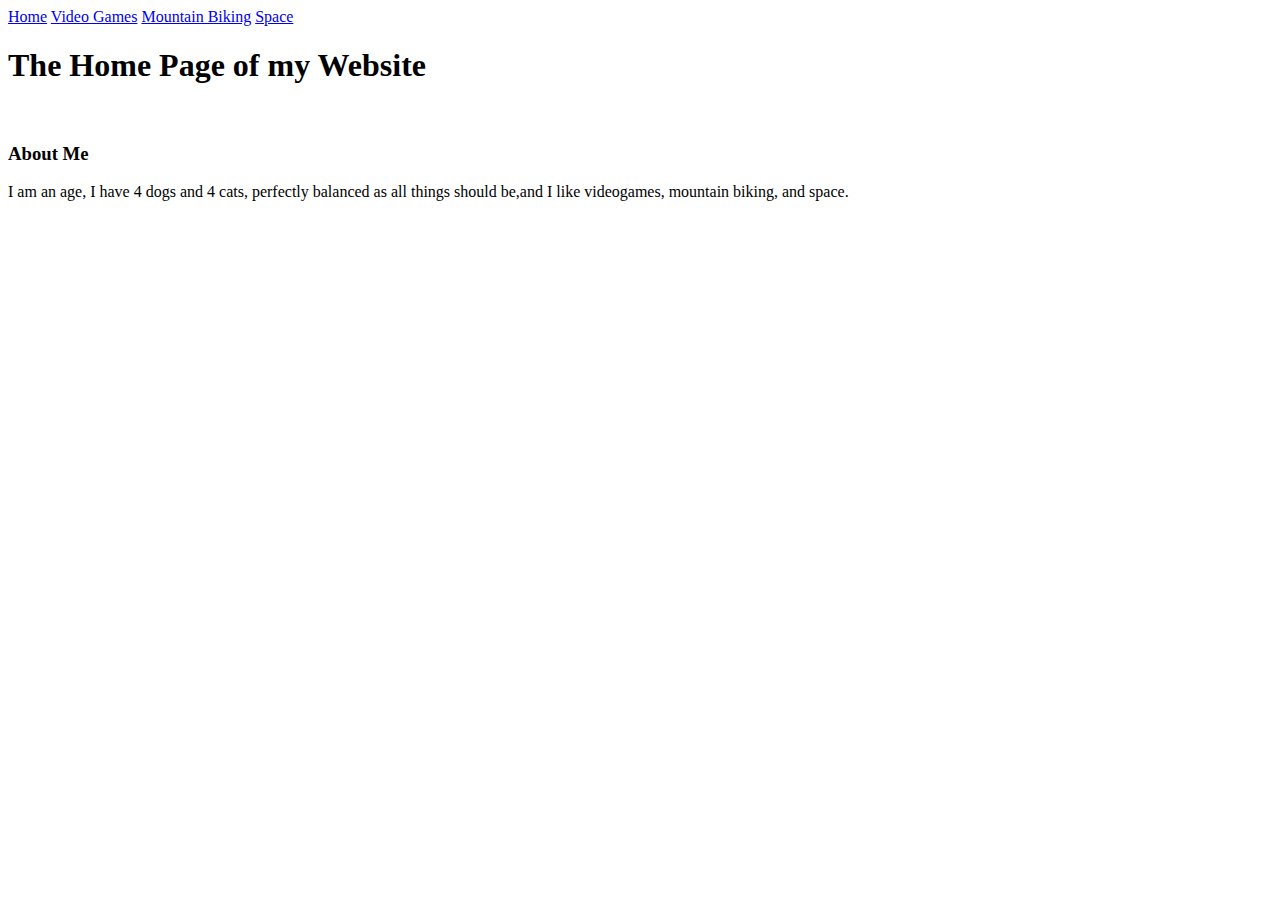
<file: index.html>
<!DOCTYPE html><html data-brackets-id="1"><head data-brackets-id="2" data-bramble-start-line="2" data-bramble-start-ch="2" data-bramble-end-line="8" data-bramble-end-ch="9"><base href="https://downloads.computinginthecore.org/bramble_0.1.30/index.html?disableExtensions=bramble-move-file">
<script>
// This is a transport injected into the browser via a script that handles the low
// level communication between the live development protocol handlers on both sides.
// This transport provides a postMessage mechanism. It's injected separately from the
// protocol handler so that the transport can be changed separately.

(function (global) {
    "use strict";
    // In case of detached preview window.opener will refer to editor window
    var parent = window.opener || window.parent;
    var postMessageTransport = {
        /**
         * @private
         * An object that contains callbacks to handle various transport events. See `setCallbacks()`.
         * @type {?{connect: ?function, message: ?function(string), close: ?function}}
         */
        _callbacks: null,

        /**
         * Sets the callbacks that should be called when various transport events occur.
         */
        setCallbacks: function (callbacks) {
            this._callbacks = callbacks;
        },

        connect: function (url) {
            var self = this;

            parent.postMessage(JSON.stringify({
                type: "connect",
                url: global.location.href
            }), "*");

            if (self._callbacks && self._callbacks.connect) {
                self._callbacks.connect();
            }
        },

        /**
         * Sends a message over the transport.
         * @param {string} msgStr The message to send.
         * @param {string} data The data object to be shown in console
         */
        send: function (msgStr, data) {
            parent.postMessage(JSON.stringify({
                type: "message",
                message: msgStr,
                data: data
            }), "*");
        },

        /**
         * Establish postMessage connection.
         */
        enable: function () {
            this.connect();
            var self = this;

            // Listen for message.
            window.addEventListener("message", function (event) {
                if (self._callbacks && self._callbacks.message) {
                    self._callbacks.message(event.data);
                }
            });
        }
    };

    global._Brackets_LiveDev_Transport = postMessageTransport;
}(this));
</script>
<script>
/*jslint vars: true, plusplus: true, devel: true, nomen: true, indent: 4, forin: true, maxerr: 50, regexp: true */
/* global DOMParser */
(function(global) {
    "use strict";

    // This script requires access to the transport to send
    // file requests to the editor as commands
    var transport = global._Brackets_LiveDev_Transport;

    var XMLHttpRequest = global.XMLHttpRequest;
    if(!XMLHttpRequest) {
        console.error("[Brackets LiveDev] XMLHttpRequest not supported in preview");
        return;
    }

    function sendMessage(path) {
        if(!transport) {
            console.error("[Brackets LiveDev] No transport set");
            return;
        }

        transport.send("XMLHttpRequest", path);
    }

    function nativeXHRFn(xhr, condition, fn, args) {
        if(condition) {
            return fn.apply(xhr, args) || true;
        }

        return null;
    }

    function XMLHttpRequestLiveDev() {
        var xhr = new XMLHttpRequest();
        // Internally store properties normally attached to XHR
        var _requestUrl;
        var _abortCalled = false;
        var _readyState = 0;
        var _status = 0;
        var _statusText = "";
        var _response = "";
        var _responseText = "";
        var _responseType;
        var _onreadystatechange;
        var _onerror;
        var _onload;
        var self = this;

        var $open = xhr.open;
        // The async parameter for XHRs to the local file system
        // is ignored as we cannot support synchronous requests
        // and async is implicit
        self.open = function(method, url, async, user, password) {
            if(!(/\:?\/\//.test(url) || /\s*data\:/.test(url))) {
                _requestUrl = url;
                _abortCalled = false;
            } else {
                $open.apply(xhr, arguments);
            }
        };

        var $send = xhr.send;
        self.send = function() {
            if(!_requestUrl) {
                $send.apply(xhr, arguments);
                return;
            }

            function handleError(data) {
                _status = data.status || 500;
                _statusText = data.error || "Internal Server Error";
                _readyState = 4;
                data.error = data.error || data;

                if(typeof _onreadystatechange === "function" && !_abortCalled) {
                    _onreadystatechange.call(self);
                }

                if(typeof _onerror === "function" && !_abortCalled) {
                    return _onerror.call(self, {error: data.error});
                }
            }

            function setResponse(data) {
                if(data.error && !_abortCalled) {
                    return handleError(data);
                }

                _readyState = 4;
                _status = 200;
                _statusText = "OK";

                if(!_responseType || _responseType === "") {
                    _responseType = "text";
                }

                switch(_responseType) {
                case "text":
                    _response = data.content;
                    _responseText = _response;
                    break;
                case "document":
                    _response = new DOMParser(data.content, data.mimeType);
                    _responseText = data.content;
                    break;
                case "json":
                    try {
                        _response = JSON.parse(data.content);
                        _responseText = data.content;
                    } catch(e) {
                        handleError(e);
                        return;
                    }
                    break;
                default:
                    // TODO: We should support arraybuffers and blobs
                    handleError("Response type of " + _responseType + " is not supported. Response type must be `text`, `document` or `json`.");
                    return;
                }

                if(typeof _onreadystatechange === "function" && !_abortCalled) {
                    _onreadystatechange.call(self);
                }
                if(typeof _onload === "function" && !_abortCalled) {
                    // TODO: deal with addEventListener
                    _onload.call(self);
                }
            }

            window.addEventListener("message", function(event) {
                var data = event.data;

                try {
                    data = JSON.parse(data);
                } catch(e) {
                    return;
                }

                if(data.method === "XMLHttpRequest") {
                    setResponse(data);
                }
            });

            sendMessage(_requestUrl);

            _readyState = 1;
        };

        self.abort = function() {
            if(!nativeXHRFn(xhr, !_requestUrl, xhr.abort, arguments)) {
                _abortCalled = true;
            }
        };

        self.setRequestHeader = function() {
            nativeXHRFn(xhr, !_requestUrl, xhr.setRequestHeader, arguments);
        };

        self.getAllResponseHeaders = function() {
            return nativeXHRFn(xhr, !_requestUrl, xhr.getAllResponseHeaders, arguments);
        };

        self.getResponseHeader = function() {
            return nativeXHRFn(xhr, !_requestUrl, xhr.getResponseHeader, arguments);
        };

        self.overrideMimeType = function() {
            nativeXHRFn(xhr, !_requestUrl, xhr.overrideMimeType, arguments);
        };

        // Hack: allow addEventListener by just adding an onload/onerror functions
        self.addEventListener = function(event, fn) {
            if(event === "load") {
                _onload = fn;
            } else if(event === "error") {
                _onerror = fn;
            }
        };

        // Expose the properties on the XHR object depending on whether
        // it is using native XHR or our postmessage XHR
        Object.defineProperties(self, {
            "onreadystatechange": {
                get: function() { return _requestUrl ? _onreadystatechange : xhr.onreadystatechange; },
                set: function(fn) {
                    _onreadystatechange = xhr.onreadystatechange = fn;
                }
            },
            "onload": {
                get: function() { return _requestUrl ? _onload : xhr.onload; },
                set: function(fn) { _onload = xhr.onload = fn; }
            },
            "onerror": {
                get: function() { return _requestUrl ? _onerror : xhr.onerror; },
                set: function(fn) { _onerror = xhr.onerror = fn; }
            },
            "readyState": {
                get: function() { return _requestUrl ? _readyState : xhr.readyState; }
            },
            "response": {
                get: function() { return _requestUrl ? _response : xhr.response; }
            },
            "responseText": {
                get: function() { return _requestUrl ? _responseText : xhr.responseText; }
            },
            "responseType": {
                get: function() { return _requestUrl ? _responseType : xhr.responseType; },
                set: function(value) {
                    _responseType = xhr.responseType = value;
                }
            },
            "responseXML": {
                get: function() { return _requestUrl ? null : xhr.responseXML; }
            },
            "status": {
                get: function() { return _requestUrl ? _status : xhr.status; }
            },
            "statusText": {
                get: function() { return _requestUrl ? _statusText : xhr.statusText; }
            },
            "timeout": {
                get: function() { return _requestUrl ? null : xhr.timeout; },
                set: function(value) {
                    if(!_requestUrl) { xhr.timeout = value; }
                }
            },
            "ontimeout": {
                get: function() { return _requestUrl ? null : xhr.ontimeout; },
                set: function(fn) {
                    if(!_requestUrl) { xhr.ontimeout = fn; }
                }
            },
            "upload": {
                get: function() { return _requestUrl ? null : xhr.upload; }
            },
            "withCredentials": {
                get: function() { return _requestUrl ? null : xhr.withCredentials; },
                set: function(value) {
                    if(!_requestUrl) { xhr.withCredentials = value; }
                }
            }
        });
    }

    global.XMLHttpRequest = XMLHttpRequestLiveDev;

}(this));
</script>
<script>window.___brambleFilename = '&#x2F;codedotorg&#x2F;weblab&#x2F;yTKGv-VOOHzLUANv0JeRmpZHG6LnUNfBhZpay9O8m1g&#x2F;index.html';</script>
<script>
/*jslint vars: true, plusplus: true, devel: true, nomen: true, indent: 4, forin: true, maxerr: 50, regexp: true, bitwise: true */
/* global addEventListener, removeEventListener, sessionStorage */
(function(transport) {
    "use strict";

    var SCROLL_KEY = "___bramble-preview-scrollTop::" + window.___brambleFilename;

    var listening = false;

    function sendHighlightInfo(e) {
        var x = e.pageX - window.pageXOffset;
        var y = e.pageY - window.pageYOffset;
        var elem = document.elementFromPoint(x, y);
        if(!elem) {
            return;
        }

        var ds = elem.dataset;
        if(!(ds.brambleStartLine && ds.brambleStartCh && ds.brambleEndLine && ds.brambleEndCh)) {
            return;
        }

        // If the element has a brackets-id, and this was a click,
        // use that info to highlight it. Don't bother for mousemove.
        var bracketsId = ds.bracketsId;
        if(bracketsId) {
            bracketsId = "," + bracketsId;
        }

        transport.send("bramble-highlight-lines:" + ds.brambleStartLine + "," +
            ds.brambleStartCh + "," + ds.brambleEndLine + "," + ds.brambleEndCh + bracketsId);
    }

    function shouldIgnoreElemEvent(e) {
        // Ignore mouseout for any inner elements (just for entire window)
        var from = e.relatedTarget || e.toElement;
        if(!from || from.nodeName === "HTML") {
            // Further filter things by only responding to events close to the left/top
            if(e.clientX <= 32 || e.clientY <= 32) {
                return false;
            }
        }

        return true;
    }

    function startListener() {
        if(listening) {
            return;
        }

        addEventListener("mousemove", sendHighlightInfo, false);
        listening = true;
    }

    function stopListener() {
        if(!listening) {
            return;
        }

        removeEventListener("mousemove", sendHighlightInfo, false);
        listening = false;
    }

    addEventListener("load", function() {
        // Restore last scroll position for this session (if any)
        document.body.scrollTop = sessionStorage.getItem(SCROLL_KEY)|0;

        // Do not listen for mouse events relevant for the inspector
        // if there is no livedoc
        if(!transport) {
            return;
        }

        startListener();

        // If the user clicks on an element, stop inspecting with mousemove (pin editor)
        addEventListener("click", function(e) {
            transport.send("bramble-inspector-disable");
            stopListener();
            sendHighlightInfo(e);
        });

        addEventListener("mouseout", function(e) {
            if(!shouldIgnoreElemEvent(e)) {
                // Start listening for user inspecting elements (again)
                startListener();
                return false;
            }
        });

        // Remember last scroll position for this document
        addEventListener("scroll", function() {
            sessionStorage.setItem(SCROLL_KEY, document.body.scrollTop);
        }, false);

    }, false);

}(window._Brackets_LiveDev_Transport));
</script>
<script>
/*jslint vars: true, plusplus: true, devel: true, nomen: true, indent: 4, forin: true, maxerr: 50, regexp: true, bitwise: true */
/* global addEventListener, window */
(function() {
    "use strict";

    var baseUrl;

    function handleClick(e) {
        var anchor = e.currentTarget;
        var url = anchor.getAttribute("href");
        // Strip base URL if necessary
        url = url.replace(baseUrl, "");
        var element;

        // Deal with <a href=""> and ignore
        if(!(url && url.length)) {
            return false;
        }

        // For local paths vs. absolute URLs, try to open the right file.
        // Special case (i.e., pass through) some common, non-http(s) protocol
        // schemes so they work as expected.
        if(/^(javascript|mailto|data|blob):/.test(url)) {
            return true;
        }

        var pathNav = !(/\:?\/\//.test(url));

        // Deal with <a href="#"> links (ignore them)
        var ignoreAnchor = /^\s*#\s*$/.test(url);

        // `fragmentId` handles the special case of fragment ids in the
        // same html page in preview mode (not tutorial mode)
        var fragmentId = /^\s*#.+/.test(url);

        if(!ignoreAnchor && fragmentId) {
            element = document.querySelector(url) || document.getElementsByName(url.slice(1));
            if(element) {
                element = element[0] || element;
                element.scrollIntoView(true);
            }
        } else if(pathNav && window._Brackets_LiveDev_Transport) {
            window._Brackets_LiveDev_Transport.send("bramble-navigate:" + url);
        } else {
            window.open(url, "_blank");
        }

        e.preventDefault();
    }

    addEventListener("DOMContentLoaded", function init() {
        // Record base href so we can strip it from absolute URLs to filesystem paths (service worker).
        var baseElem = document.querySelector("base");
        baseUrl = baseElem ? baseElem.getAttribute("href") : "";

        // Intercept clicks to <a> in the document.
        var links = document.links;
        var len = links.length;
        var link;

        for(var i=0; i<len; i++) {
            link = links[i];
            // Use an existing onclick handler if it exists, or provide our own.
            link.onclick = (function(userLinkHandler) {
                return function(event) {
                    if(userLinkHandler) {
                        userLinkHandler.call(event.currentTarget, event);
                    }

                    if(!event.defaultPrevented && event.bubbles) {
                        handleClick.call(event.currentTarget, event);
                    }
                };
            }(link.onclick));
        }
    }, false);
}());
</script>
<script>
(function(transport, console) {
    "use strict";

    function transportSend(type, args) {
        var data = {args: args, type: type};
        transport.send("bramble-console", data);
    }

    // console namespace
    var consoleNS = console;

    // Implement standard console.* functions
    ["log",
     "warn",
     "info",
     "debug",
     "info",
     "error",
     "clear",
     "time",
     "timeEnd"].forEach(function(type) {
        // cache the old binding
        var oldFn = console[type];

        // rebind for our convenience
        console[type] = function() {
            var args = Array.prototype.slice.call(arguments);
            var data = [];

            // Flatten data to send, deal with Error objects
            args.forEach(function(arg) {
                if(arg instanceof Error) {
                    data.push(arg.message);
                    data.push(arg.stack);
                } else {
                    data.push(arg);
                }
            });

            transportSend(type, data);

            // and also fall through to the original function
            oldFn.apply(consoleNS, arguments);
        };
    });

    // Implements global error handler for top-level errors
    window.addEventListener("error", function(messageOrEvents) {
        var message = messageOrEvents.message;
        var error = messageOrEvents.error || {};
        var stack = error.stack || "Error Interpretting Stack";

        transportSend("error", [ message, stack ]);
    }, false);

    // cache the old assert binding
    var oldAssert = console.assert;

    // rebind for our convenience
    console.assert = function() {
        var args = Array.prototype.slice.call(arguments);
        var expr = args.shift();

        if (!expr) {
            args[0] = "Assertion Failed: " + args[0];
            transportSend("error", args);
        }

        // and also fall through to the original function
        oldAssert.apply(consoleNS, arguments);
    };
}(window._Brackets_LiveDev_Transport, window.console));
</script>
<script>
/*
 * Copyright (c) 2014 - present Adobe Systems Incorporated. All rights reserved.
 *
 * Permission is hereby granted, free of charge, to any person obtaining a
 * copy of this software and associated documentation files (the "Software"),
 * to deal in the Software without restriction, including without limitation
 * the rights to use, copy, modify, merge, publish, distribute, sublicense,
 * and/or sell copies of the Software, and to permit persons to whom the
 * Software is furnished to do so, subject to the following conditions:
 *
 * The above copyright notice and this permission notice shall be included in
 * all copies or substantial portions of the Software.
 *
 * THE SOFTWARE IS PROVIDED "AS IS", WITHOUT WARRANTY OF ANY KIND, EXPRESS OR
 * IMPLIED, INCLUDING BUT NOT LIMITED TO THE WARRANTIES OF MERCHANTABILITY,
 * FITNESS FOR A PARTICULAR PURPOSE AND NONINFRINGEMENT. IN NO EVENT SHALL THE
 * AUTHORS OR COPYRIGHT HOLDERS BE LIABLE FOR ANY CLAIM, DAMAGES OR OTHER
 * LIABILITY, WHETHER IN AN ACTION OF CONTRACT, TORT OR OTHERWISE, ARISING
 * FROM, OUT OF OR IN CONNECTION WITH THE SOFTWARE OR THE USE OR OTHER
 * DEALINGS IN THE SOFTWARE.
 *
 */

/*jslint evil: true */

// This is the script that Brackets live development injects into HTML pages in order to
// establish and maintain the live development socket connection. Note that Brackets may
// also inject other scripts via "evaluate" once this has connected back to Brackets.

(function (global) {
    "use strict";

    // This protocol handler assumes that there is also an injected transport script that
    // has the following methods:
    //     setCallbacks(obj) - a method that takes an object with a "message" callback that
    //         will be called with the message string whenever a message is received by the transport.
    //     send(msgStr) - sends the given message string over the transport.
    var transport = global._Brackets_LiveDev_Transport;

    /**
     * Manage messaging between Editor and Browser at the protocol layer.
     * Handle messages that arrives through the current transport and dispatch them
     * to subscribers. Subscribers are handlers that implements remote commands/functions.
     * Property 'method' of messages body is used as the 'key' to identify message types.
     * Provide a 'send' operation that allows remote commands sending messages to the Editor.
     */
    var MessageBroker = {

        /**
         * Collection of handlers (subscribers) per each method.
         * To be pushed by 'on' and consumed by 'trigger' stored this way:
         *      handlers[method] = [handler1, handler2, ...]
         */
        handlers: {},

         /**
          * Dispatch messages to handlers according to msg.method value.
          * @param {Object} msg Message to be dispatched.
          */
        trigger: function (msg) {
            var msgHandlers;
            if (!msg.method) {
                // no message type, ignoring it
                // TODO: should we trigger a generic event?
                return;
            }
            // get handlers for msg.method
            msgHandlers = this.handlers[msg.method];

            if (msgHandlers && msgHandlers.length > 0) {
                // invoke handlers with the received message
                msgHandlers.forEach(function (handler) {
                    try {
                        // TODO: check which context should be used to call handlers here.
                        handler(msg);
                        return;
                    } catch (e) {
                        return;
                    }
                });
            } else {
                // no subscribers, ignore it.
                // TODO: any other default handling? (eg. specific respond, trigger as a generic event, etc.);
                return;
            }
        },

        /**
         * Send a response of a particular message to the Editor.
         * Original message must provide an 'id' property
         * @param {Object} orig Original message.
         * @param {Object} response Message to be sent as the response.
         */
        respond: function (orig, response) {
            if (!orig.id) { 
                return;
            }
            response.id = orig.id;
            this.send(response);
        },

        /**
         * Subscribe handlers to specific messages.
         * @param {string} method Message type.
         * @param {function} handler.
         * TODO: add handler name or any identification mechanism to then implement 'off'?
         */
        on: function (method, handler) {
            if (!method || !handler) {
                return;
            }
            if (!this.handlers[method]) {
                //initialize array
                this.handlers[method] = [];
            }
            // add handler to the stack
            this.handlers[method].push(handler);
        },

        /**
         * Send a message to the Editor.
         * @param {string} msgStr Message to be sent.
         */
        send: function (msgStr) {
            transport.send(JSON.stringify(msgStr));
        }
    };

    /**
     * Runtime Domain. Implements remote commands for "Runtime.*"
     */
    var Runtime = {
        /**
         * Evaluate an expresion and return its result.
         */
        evaluate: function (msg) {
            var result = eval(msg.params.expression);
            MessageBroker.respond(msg, {
                result: JSON.stringify(result) // TODO: in original protocol this is an object handle
            });
        }
    };

    // subscribe handler to method Runtime.evaluate
    MessageBroker.on("Runtime.evaluate", Runtime.evaluate);

    /**
     * CSS Domain.
     */
    var CSS = {

        setStylesheetText : function (msg) {

            if (!msg || !msg.params || !msg.params.text || !msg.params.url) {
                return;
            }

            var i,
                node;

            var head = window.document.getElementsByTagName('head')[0];
            // create an style element to replace the one loaded with <link>
            var s = window.document.createElement('style');
            s.type = 'text/css';
            s.appendChild(window.document.createTextNode(msg.params.text));

            for (i = 0; i < window.document.styleSheets.length; i++) {
                node = window.document.styleSheets[i];
                if (node.ownerNode.id === msg.params.url) {
                    head.insertBefore(s, node.ownerNode); // insert the style element here
                    // now can remove the style element previously created (if any)
                    node.ownerNode.parentNode.removeChild(node.ownerNode);
                } else if (node.href === msg.params.url  && !node.disabled) {
                    // if the link element to change
                    head.insertBefore(s, node.ownerNode); // insert the style element here
                    node.disabled = true;
                    i++; // since we have just inserted a stylesheet
                }
            }
            s.id = msg.params.url;
        },

        /**
        * retrieves the content of the stylesheet
        * TODO: it now depends on reloadCSS implementation
        */
        getStylesheetText: function (msg) {
            var i,
                sheet,
                text = "";
            for (i = 0; i < window.document.styleSheets.length; i++) {
                sheet = window.document.styleSheets[i];
                // if it was already 'reloaded'
                if (sheet.ownerNode.id ===  msg.params.url) {
                    text = sheet.ownerNode.textContent;
                } else if (sheet.href === msg.params.url && !sheet.disabled) {
                    var j,
                        rules;

                    // Deal with Firefox's SecurityError when accessing sheets
                    // from other domains, and Chrome returning `undefined`.
                    try {
                        rules = window.document.styleSheets[i].cssRules;
                    } catch (e) {
                        if (e.name !== "SecurityError") {
                            throw e;
                        }
                    }
                    if (!rules) {
                        return;
                    }

                    for (j = 0; j < rules.length; j++) {
                        text += rules[j].cssText + '\n';
                    }
                }
            }

            MessageBroker.respond(msg, {
                text: text
            });
        }
    };

    MessageBroker.on("CSS.setStylesheetText", CSS.setStylesheetText);
    MessageBroker.on("CSS.getStylesheetText", CSS.getStylesheetText);

    /**
     * Page Domain.
     */
    var Page = {
        /**
         * Reload the current page optionally ignoring cache.
         * @param {Object} msg
         */
        reload: function (msg) {
            // just reload the page
            window.location.reload(msg.params.ignoreCache);
        },

        /**
         * Navigate to a different page.
         * @param {Object} msg
         */
        navigate: function (msg) {
            if (msg.params.url) {
                // navigate to a new page.
                var url = msg.params.url;

                var fragmentId = /^\s*#/.test(url);
                if (fragmentId) {
                    // Fragment only:
                    var element = document.querySelector(url) || document.getElementsByName(url.slice(1));
                    if (element) {
                        element = element[0] || element;
                        element.scrollIntoView(true);
                    }
                } else {
                    window.location.replace(url);
                }
            }
        }
    };

    // subscribe handler to method Page.reload
    MessageBroker.on("Page.reload", Page.reload);
    MessageBroker.on("Page.navigate", Page.navigate);
    MessageBroker.on("ConnectionClose", Page.close);



    // By the time this executes, there must already be an active transport.
    if (!transport) {
        console.error("[Brackets LiveDev] No transport set");
        return;
    }

    var ProtocolManager = {

        _documentObserver: {},

        _protocolHandler: {},

        enable: function () {
            transport.setCallbacks(this._protocolHandler);
            transport.enable();
        },

        onConnect: function () {
            this._documentObserver.start(window.document, transport);
        },

        onClose: function () {
            var body = window.document.getElementsByTagName("body")[0],
                overlay = window.document.createElement("div"),
                background = window.document.createElement("div"),
                status = window.document.createElement("div");

            overlay.style.width = "100%";
            overlay.style.height = "100%";
            overlay.style.zIndex = 2227;
            overlay.style.position = "absolute";
            overlay.style.top = 0;
            overlay.style.left = 0;

            background.style.backgroundColor = "#fff";
            background.style.opacity = 0.5;
            background.style.width = "100%";
            background.style.height = "100%";
            background.style.position = "absolute";
            background.style.top = 0;
            background.style.left = 0;

            status.textContent = "Live Development Session has Ended";
            status.style.width = "100%";
            status.style.color = "#fff";
            status.style.backgroundColor = "#666";
            status.style.position = "absolute";
            status.style.top = 0;
            status.style.left = 0;
            status.style.padding = "0.2em";
            status.style.verticalAlign = "top";
            status.style.textAlign = "center";
            overlay.appendChild(background);
            overlay.appendChild(status);
            body.appendChild(overlay);

            // change the title as well
            window.document.title = "(Brackets Live Preview: closed) " + window.document.title;
        },

        setDocumentObserver: function (documentOberver) {
            if (!documentOberver) {
                return;
            }
            this._documentObserver = documentOberver;
        },

        setProtocolHandler: function (protocolHandler) {
            if (!protocolHandler) {
                return;
            }
            this._protocolHandler = protocolHandler;
        }
    };

    // exposing ProtocolManager
    global._Brackets_LiveDev_ProtocolManager = ProtocolManager;

    /**
     * The remote handler for the protocol.
     */
    var ProtocolHandler = {
        /**
         * Handles a message from the transport. Parses it as JSON and delegates
         * to MessageBroker who is in charge of routing them to handlers.
         * @param {string} msgStr The protocol message as stringified JSON.
         */
        message: function (msgStr) {
            var msg;
            try {
                msg = JSON.parse(msgStr);
            } catch (e) {
                // Ignore any message that isn't valid JSON (e.g., coming from an extension)
                return;
            }
            // delegates handling/routing to MessageBroker.
            MessageBroker.trigger(msg);
        },

        close: function (evt) {
            ProtocolManager.onClose();
        },

        connect: function (evt) {
            ProtocolManager.onConnect();
        }
    };

    ProtocolManager.setProtocolHandler(ProtocolHandler);

    window.addEventListener('load', function () {
        ProtocolManager.enable();
    });

}(this));
</script>
<script>
/*
 * Copyright (c) 2014 - present Adobe Systems Incorporated. All rights reserved.
 *
 * Permission is hereby granted, free of charge, to any person obtaining a
 * copy of this software and associated documentation files (the "Software"),
 * to deal in the Software without restriction, including without limitation
 * the rights to use, copy, modify, merge, publish, distribute, sublicense,
 * and/or sell copies of the Software, and to permit persons to whom the
 * Software is furnished to do so, subject to the following conditions:
 *
 * The above copyright notice and this permission notice shall be included in
 * all copies or substantial portions of the Software.
 *
 * THE SOFTWARE IS PROVIDED "AS IS", WITHOUT WARRANTY OF ANY KIND, EXPRESS OR
 * IMPLIED, INCLUDING BUT NOT LIMITED TO THE WARRANTIES OF MERCHANTABILITY,
 * FITNESS FOR A PARTICULAR PURPOSE AND NONINFRINGEMENT. IN NO EVENT SHALL THE
 * AUTHORS OR COPYRIGHT HOLDERS BE LIABLE FOR ANY CLAIM, DAMAGES OR OTHER
 * LIABILITY, WHETHER IN AN ACTION OF CONTRACT, TORT OR OTHERWISE, ARISING
 * FROM, OUT OF OR IN CONNECTION WITH THE SOFTWARE OR THE USE OR OTHER
 * DEALINGS IN THE SOFTWARE.
 *
 */

/*global setInterval, clearInterval */

(function (global) {
    "use strict";

    var ProtocolManager = global._Brackets_LiveDev_ProtocolManager;

    var _document = null;
    var _transport;


    /**
     * Retrieves related documents (external CSS and JS files)
     *
     * @return {{scripts: object, stylesheets: object}} Related scripts and stylesheets
     */
    function related() {

        var rel = {
            scripts: {},
            stylesheets: {}
        };
        var i;
        // iterate on document scripts (HTMLCollection doesn't provide forEach iterator).
        for (i = 0; i < _document.scripts.length; i++) {
            // add only external scripts
            if (_document.scripts[i].src) {
                rel.scripts[_document.scripts[i].src] = true;
            }
        }

        var s, j;
        //traverse @import rules
        var traverseRules = function _traverseRules(sheet, base) {
            var i,
                href,
                cssRules;

            // Deal with cases where we have not sheet, don't crash.
            if(!sheet) {
                return;
            }
            href = sheet.href;

            // Deal with Firefox's SecurityError when accessing sheets
            // from other domains. Chrome will safely return `undefined`.
            // IE gives an "Access Denied" error (-2147024891), which we also need to catch.
            try {
                cssRules = sheet.cssRules;
            } catch (e) {
                if (!(e.name === "SecurityError" || e.number === -2147024891)) {
                    throw e;
                }
            }

            if (href && cssRules) {
                if (rel.stylesheets[href] === undefined) {
                    rel.stylesheets[href] = [];
                }
                rel.stylesheets[href].push(base);

                for (i = 0; i < cssRules.length; i++) {
                    if (cssRules[i].href) {
                        traverseRules(cssRules[i].styleSheet, base);
                    }
                }
            }
        };
        //iterate on document.stylesheets (StyleSheetList doesn't provide forEach iterator).
        for (j = 0; j < window.document.styleSheets.length; j++) {
            s = window.document.styleSheets[j];
            traverseRules(s, s.href);
        }
        return rel;
    }

    /**
     * Common functions.
     */
    var Utils = {

        isExternalStylesheet: function (node) {
            return (node.nodeName.toUpperCase() === "LINK" && node.rel === "stylesheet" && node.href);
        },
        isExternalScript: function (node) {
            return (node.nodeName.toUpperCase() === "SCRIPT" && node.src);
        }
    };

    /**
     * CSS related commands and notifications
     */
    var CSS = {

            /**
            * Maintains a map of stylesheets loaded thorugh @import rules and their parents.
            * Populated by extractImports, consumed by notifyImportsAdded / notifyImportsRemoved.
            * @type {
            */
            stylesheets : {},

            /**
             * Check the stylesheet that was just added be really loaded
             * to be able to extract potential import-ed stylesheets.
             * It invokes notifyStylesheetAdded once the sheet is loaded.
             * @param  {string} href Absolute URL of the stylesheet.
             */
            checkForStylesheetLoaded : function (href) {
                var self = this;


                // Inspect CSSRules for @imports:
                // styleSheet obejct is required to scan CSSImportRules but
                // browsers differ on the implementation of MutationObserver interface.
                // Webkit triggers notifications before stylesheets are loaded,
                // Firefox does it after loading.
                // There are also differences on when 'load' event is triggered for
                // the 'link' nodes. Webkit triggers it before stylesheet is loaded.
                // Some references to check:
                //      http://www.phpied.com/when-is-a-stylesheet-really-loaded/
                //      http://stackoverflow.com/questions/17747616/webkit-dynamically-created-stylesheet-when-does-it-really-load
                //        http://stackoverflow.com/questions/11425209/are-dom-mutation-observers-slower-than-dom-mutation-events
                //
                // TODO: This is just a temporary 'cross-browser' solution, it needs optimization.
                var loadInterval = setInterval(function () {
                    var i;
                    for (i = 0; i < window.document.styleSheets.length; i++) {
                        if (window.document.styleSheets[i].href === href) {
                            //clear interval
                            clearInterval(loadInterval);
                            // notify stylesheets added
                            self.notifyStylesheetAdded(href);
                            break;
                        }
                    }
                }, 50);
            },

            onStylesheetRemoved : function (url) {
                // get style node created when setting new text for stylesheet.
                var s = window.document.getElementById(url);
                // remove
                if (s && s.parentNode && s.parentNode.removeChild) {
                    s.parentNode.removeChild(s);
                }
            },

            /**
             * Send a notification for the stylesheet added and
             * its import-ed styleshets based on document.stylesheets diff
             * from previous status. It also updates stylesheets status.
             */
            notifyStylesheetAdded : function () {
                var added = {},
                    current,
                    newStatus;

                current = this.stylesheets;
                newStatus = related().stylesheets;

                Object.keys(newStatus).forEach(function (v, i) {
                    if (!current[v]) {
                        added[v] = newStatus[v];
                    }
                });

                Object.keys(added).forEach(function (v, i) {
                    _transport.send(JSON.stringify({
                        method: "StylesheetAdded",
                        href: v,
                        roots: [added[v]]
                    }));
                });

                this.stylesheets = newStatus;
            },

            /**
             * Send a notification for the removed stylesheet and
             * its import-ed styleshets based on document.stylesheets diff
             * from previous status. It also updates stylesheets status.
             */
            notifyStylesheetRemoved : function () {

                var self = this;
                var removed = {},
                    newStatus,
                    current;

                current = self.stylesheets;
                newStatus = related().stylesheets;

                Object.keys(current).forEach(function (v, i) {
                    if (!newStatus[v]) {
                        removed[v] = current[v];
                        // remove node created by setStylesheetText if any
                        self.onStylesheetRemoved(current[v]);
                    }
                });

                Object.keys(removed).forEach(function (v, i) {
                    _transport.send(JSON.stringify({
                        method: "StylesheetRemoved",
                        href: v,
                        roots: [removed[v]]
                    }));
                });

                self.stylesheets = newStatus;
            }
        };


    /* process related docs added */
    function _onNodesAdded(nodes) {
        var i;
        for (i = 0; i < nodes.length; i++) {
            //check for Javascript files
            if (Utils.isExternalScript(nodes[i])) {
                _transport.send(JSON.stringify({
                    method: 'ScriptAdded',
                    src: nodes[i].src
                }));
            }
            //check for stylesheets
            if (Utils.isExternalStylesheet(nodes[i])) {
                CSS.checkForStylesheetLoaded(nodes[i].href);
            }
        }
    }
    /* process related docs removed */
    function _onNodesRemoved(nodes) {
        var i;
        //iterate on removed nodes
        for (i = 0; i < nodes.length; i++) {

            // check for external JS files
            if (Utils.isExternalScript(nodes[i])) {
                _transport.send(JSON.stringify({
                    method: 'ScriptRemoved',
                    src: nodes[i].src
                }));
            }
            //check for external StyleSheets
            if (Utils.isExternalStylesheet(nodes[i])) {
                CSS.notifyStylesheetRemoved(nodes[i].href);
            }
        }
    }

    function _enableListeners() {
        // enable MutationOberver if it's supported
        var MutationObserver = window.MutationObserver || window.WebKitMutationObserver || window.MozMutationObserver;
        if (MutationObserver) {
            var observer = new MutationObserver(function (mutations) {
                mutations.forEach(function (mutation) {
                    if (mutation.addedNodes.length > 0) {
                        _onNodesAdded(mutation.addedNodes);
                    }
                    if (mutation.removedNodes.length > 0) {
                        _onNodesRemoved(mutation.removedNodes);
                    }
                });
            });
            observer.observe(_document, {
                childList: true,
                subtree: true
            });
        } else {
            // use MutationEvents as fallback
            window.document.addEventListener('DOMNodeInserted', function niLstnr(e) {
                _onNodesAdded([e.target]);
            });
            window.document.addEventListener('DOMNodeRemoved', function nrLstnr(e) {
                _onNodesRemoved([e.target]);
            });
        }
    }


    /**
     * Start listening for events and send initial related documents message.
     *
     * @param {HTMLDocument} document
     * @param {object} transport Live development transport connection
     */
    function start(document, transport) {
        _transport = transport;
        _document = document;
        // start listening to node changes
        _enableListeners();

        var rel = related();

        // send the current status of related docs.
        _transport.send(JSON.stringify({
            method: "DocumentRelated",
            related: rel
        }));
        // initialize stylesheets with current status for further notifications.
        CSS.stylesheets = rel.stylesheets;
    }

    /**
     * Stop listening.
     * TODO currently a no-op.
     */
    function stop() {

    }

    var DocumentObserver = {
        start: start,
        stop: stop,
        related: related
    };

    ProtocolManager.setDocumentObserver(DocumentObserver);

}(this));
window._LD=(/*
 * Copyright (c) 2012 - present Adobe Systems Incorporated. All rights reserved.
 *
 * Permission is hereby granted, free of charge, to any person obtaining a
 * copy of this software and associated documentation files (the "Software"),
 * to deal in the Software without restriction, including without limitation
 * the rights to use, copy, modify, merge, publish, distribute, sublicense,
 * and/or sell copies of the Software, and to permit persons to whom the
 * Software is furnished to do so, subject to the following conditions:
 *
 * The above copyright notice and this permission notice shall be included in
 * all copies or substantial portions of the Software.
 *
 * THE SOFTWARE IS PROVIDED "AS IS", WITHOUT WARRANTY OF ANY KIND, EXPRESS OR
 * IMPLIED, INCLUDING BUT NOT LIMITED TO THE WARRANTIES OF MERCHANTABILITY,
 * FITNESS FOR A PARTICULAR PURPOSE AND NONINFRINGEMENT. IN NO EVENT SHALL THE
 * AUTHORS OR COPYRIGHT HOLDERS BE LIABLE FOR ANY CLAIM, DAMAGES OR OTHER
 * LIABILITY, WHETHER IN AN ACTION OF CONTRACT, TORT OR OTHERWISE, ARISING
 * FROM, OUT OF OR IN CONNECTION WITH THE SOFTWARE OR THE USE OR OTHER
 * DEALINGS IN THE SOFTWARE.
 *
 */

/*jslint forin: true */
/*global Node */
/*theseus instrument: false */

/**
 * RemoteFunctions define the functions to be executed in the browser. This
 * modules should define a single function that returns an object of all
 * exported functions.
 */
function RemoteFunctions(experimental) {
    "use strict";

    var lastKeepAliveTime = Date.now();

    /**
     * @type {DOMEditHandler}
     */
    var _editHandler;

    var HIGHLIGHT_CLASSNAME = "__brackets-ld-highlight",
        KEEP_ALIVE_TIMEOUT  = 3000;   // Keep alive timeout value, in milliseconds

    // determine whether an event should be processed for Live Development
    function _validEvent(event) {
        if (window.navigator.platform.substr(0, 3) === "Mac") {
            // Mac
            return event.metaKey;
        } else {
            // Windows
            return event.ctrlKey;
        }
    }

    // determine the color for a type
    function _typeColor(type, highlight) {
        switch (type) {
        case "html":
            return highlight ? "#eec" : "#ffe";
        case "css":
            return highlight ? "#cee" : "#eff";
        case "js":
            return highlight ? "#ccf" : "#eef";
        default:
            return highlight ? "#ddd" : "#eee";
        }
    }

    // compute the screen offset of an element
    function _screenOffset(element) {
        var elemBounds = element.getBoundingClientRect(),
            body = window.document.body,
            offsetTop,
            offsetLeft;

        if (window.getComputedStyle(body).position === "static") {
            offsetLeft = elemBounds.left + window.pageXOffset;
            offsetTop = elemBounds.top + window.pageYOffset;
        } else {
            var bodyBounds = body.getBoundingClientRect();
            offsetLeft = elemBounds.left - bodyBounds.left;
            offsetTop = elemBounds.top - bodyBounds.top;
        }
        return { left: offsetLeft, top: offsetTop };
    }

    // set an event on a element
    function _trigger(element, name, value, autoRemove) {
        var key = "data-ld-" + name;
        if (value !== undefined && value !== null) {
            element.setAttribute(key, value);
            if (autoRemove) {
                window.setTimeout(element.removeAttribute.bind(element, key));
            }
        } else {
            element.removeAttribute(key);
        }
    }

    // construct the info menu
    function Menu(element) {
        this.element = element;
        _trigger(this.element, "showgoto", 1, true);
        window.setTimeout(window.remoteShowGoto);
        this.remove = this.remove.bind(this);
    }

    Menu.prototype = {
        onClick: function (url, event) {
            event.preventDefault();
            _trigger(this.element, "goto", url, true);
            this.remove();
        },

        createBody: function () {
            if (this.body) {
                return;
            }

            // compute the position on screen
            var offset = _screenOffset(this.element),
                x = offset.left,
                y = offset.top + this.element.offsetHeight;

            // create the container
            this.body = window.document.createElement("div");
            this.body.style.setProperty("z-index", 2147483647);
            this.body.style.setProperty("position", "absolute");
            this.body.style.setProperty("left", x + "px");
            this.body.style.setProperty("top", y + "px");
            this.body.style.setProperty("font-size", "11pt");

            // draw the background
            this.body.style.setProperty("background", "#fff");
            this.body.style.setProperty("border", "1px solid #888");
            this.body.style.setProperty("-webkit-box-shadow", "2px 2px 6px 0px #ccc");
            this.body.style.setProperty("border-radius", "6px");
            this.body.style.setProperty("padding", "6px");
        },

        addItem: function (target) {
            var item = window.document.createElement("div");
            item.style.setProperty("padding", "2px 6px");
            if (this.body.childNodes.length > 0) {
                item.style.setProperty("border-top", "1px solid #ccc");
            }
            item.style.setProperty("cursor", "pointer");
            item.style.setProperty("background", _typeColor(target.type));
            item.innerHTML = target.name;
            item.addEventListener("click", this.onClick.bind(this, target.url));

            if (target.file) {
                var file = window.document.createElement("i");
                file.style.setProperty("float", "right");
                file.style.setProperty("margin-left", "12px");
                file.innerHTML = " " + target.file;
                item.appendChild(file);
            }
            this.body.appendChild(item);
        },

        show: function () {
            if (!this.body) {
                this.body = this.createBody();
            }
            if (!this.body.parentNode) {
                window.document.body.appendChild(this.body);
            }
            window.document.addEventListener("click", this.remove);
        },

        remove: function () {
            if (this.body && this.body.parentNode) {
                window.document.body.removeChild(this.body);
            }
            window.document.removeEventListener("click", this.remove);
        }

    };

    function Editor(element) {
        this.onBlur = this.onBlur.bind(this);
        this.onKeyPress = this.onKeyPress.bind(this);

        this.element = element;
        this.element.setAttribute("contenteditable", "true");
        this.element.focus();
        this.element.addEventListener("blur", this.onBlur);
        this.element.addEventListener("keypress", this.onKeyPress);

        this.revertText = this.element.innerHTML;

        _trigger(this.element, "edit", 1);
    }

    Editor.prototype = {
        onBlur: function (event) {
            this.element.removeAttribute("contenteditable");
            this.element.removeEventListener("blur", this.onBlur);
            this.element.removeEventListener("keypress", this.onKeyPress);
            _trigger(this.element, "edit", 0, true);
        },

        onKeyPress: function (event) {
            switch (event.which) {
            case 13: // return
                this.element.blur();
                break;
            case 27: // esc
                this.element.innerHTML = this.revertText;
                this.element.blur();
                break;
            }
        }
    };

    function Highlight(color, trigger) {
        this.color = color;
        this.trigger = !!trigger;
        this.elements = [];
        this.selector = "";
    }

    Highlight.prototype = {
        _elementExists: function (element) {
            var i;
            for (i in this.elements) {
                if (this.elements[i] === element) {
                    return true;
                }
            }
            return false;
        },

        _makeHighlightDiv: function (element, doAnimation) {
            var elementBounds = element.getBoundingClientRect(),
                highlight = window.document.createElement("div"),
                styles = window.getComputedStyle(element);

            // Don't highlight elements with 0 width & height
            if (elementBounds.width === 0 && elementBounds.height === 0) {
                return;
            }

            highlight.className = HIGHLIGHT_CLASSNAME;

            var offset = _screenOffset(element);

            var stylesToSet = {
                "left": offset.left + "px",
                "top": offset.top + "px",
                "width": elementBounds.width + "px",
                "height": elementBounds.height + "px",
                "z-index": 2000000,
                "margin": 0,
                "padding": 0,
                "position": "absolute",
                "pointer-events": "none",
                "border-top-left-radius": styles.borderTopLeftRadius,
                "border-top-right-radius": styles.borderTopRightRadius,
                "border-bottom-left-radius": styles.borderBottomLeftRadius,
                "border-bottom-right-radius": styles.borderBottomRightRadius,
                "border-style": "solid",
                "border-width": "1px",
                "border-color": "#00a2ff",
                "box-shadow": "0 0 1px #fff",
                "box-sizing": "border-box"
            };

            var animateStartValues = {
                "background-color": "rgba(0, 162, 255, 0.5)",
                "opacity": 0
            };

            var animateEndValues = {
                "background-color": "rgba(0, 162, 255, 0)",
                "opacity": 1
            };

            var transitionValues = {
                "-webkit-transition-property": "opacity, background-color",
                "-webkit-transition-duration": "300ms, 2.3s",
                "transition-property": "opacity, background-color",
                "transition-duration": "300ms, 2.3s"
            };

            function _setStyleValues(styleValues, obj) {
                var prop;

                for (prop in styleValues) {
                    obj.setProperty(prop, styleValues[prop]);
                }
            }

            _setStyleValues(stylesToSet, highlight.style);
            _setStyleValues(
                doAnimation ? animateStartValues : animateEndValues,
                highlight.style
            );


            if (doAnimation) {
                _setStyleValues(transitionValues, highlight.style);

                window.setTimeout(function () {
                    _setStyleValues(animateEndValues, highlight.style);
                }, 20);
            }

            window.document.body.appendChild(highlight);
        },

        add: function (element, doAnimation) {
            if (this._elementExists(element) || element === window.document) {
                return;
            }
            if (this.trigger) {
                _trigger(element, "highlight", 1);
            }
            this.elements.push(element);

            this._makeHighlightDiv(element, doAnimation);
        },

        clear: function () {
            var i, highlights = window.document.querySelectorAll("." + HIGHLIGHT_CLASSNAME),
                body = window.document.body;

            for (i = 0; i < highlights.length; i++) {
                body.removeChild(highlights[i]);
            }

            if (this.trigger) {
                for (i = 0; i < this.elements.length; i++) {
                    _trigger(this.elements[i], "highlight", 0);
                }
            }

            this.elements = [];
        },

        redraw: function () {
            var i, highlighted;

            // When redrawing a selector-based highlight, run a new selector
            // query to ensure we have the latest set of elements to highlight.
            if (this.selector) {
                highlighted = window.document.querySelectorAll(this.selector);
            } else {
                highlighted = this.elements.slice(0);
            }

            this.clear();
            for (i = 0; i < highlighted.length; i++) {
                this.add(highlighted[i], false);
            }
        }
    };

    var _currentEditor;
    function _toggleEditor(element) {
        _currentEditor = new Editor(element);
    }

    var _currentMenu;
    function _toggleMenu(element) {
        if (_currentMenu) {
            _currentMenu.remove();
        }
        _currentMenu = new Menu(element);
    }

    var _localHighlight;
    var _remoteHighlight;
    var _setup = false;


    /** Event Handlers ***********************************************************/

    function onMouseOver(event) {
        if (_validEvent(event)) {
            _localHighlight.add(event.target, true);
        }
    }

    function onMouseOut(event) {
        if (_validEvent(event)) {
            _localHighlight.clear();
        }
    }

    function onMouseMove(event) {
        onMouseOver(event);
        window.document.removeEventListener("mousemove", onMouseMove);
    }

    function onClick(event) {
        if (_validEvent(event)) {
            event.preventDefault();
            event.stopPropagation();
            if (event.altKey) {
                _toggleEditor(event.target);
            } else {
                _toggleMenu(event.target);
            }
        }
    }

    function onKeyUp(event) {
        if (_setup && !_validEvent(event)) {
            window.document.removeEventListener("keyup", onKeyUp);
            window.document.removeEventListener("mouseover", onMouseOver);
            window.document.removeEventListener("mouseout", onMouseOut);
            window.document.removeEventListener("mousemove", onMouseMove);
            window.document.removeEventListener("click", onClick);
            _localHighlight.clear();
            _localHighlight = undefined;
            _setup = false;
        }
    }

    function onKeyDown(event) {
        if (!_setup && _validEvent(event)) {
            window.document.addEventListener("keyup", onKeyUp);
            window.document.addEventListener("mouseover", onMouseOver);
            window.document.addEventListener("mouseout", onMouseOut);
            window.document.addEventListener("mousemove", onMouseMove);
            window.document.addEventListener("click", onClick);
            _localHighlight = new Highlight("#ecc", true);
            _setup = true;
        }
    }

    /** Public Commands **********************************************************/

    // keep alive. Called once a second when a Live Development connection is active.
    // If several seconds have passed without this method being called, we can assume
    // that the connection has been severed and we should remove all our code/hooks.
    function keepAlive() {
        lastKeepAliveTime = Date.now();
    }

    // show goto
    function showGoto(targets) {
        if (!_currentMenu) {
            return;
        }
        _currentMenu.createBody();
        var i;
        for (i in targets) {
            _currentMenu.addItem(targets[i]);
        }
        _currentMenu.show();
    }

    // remove active highlights
    function hideHighlight() {
        if (_remoteHighlight) {
            _remoteHighlight.clear();
            _remoteHighlight = null;
        }
    }

    // highlight a node
    function highlight(node, clear) {
        if (!_remoteHighlight) {
            _remoteHighlight = new Highlight("#cfc");
        }
        if (clear) {
            _remoteHighlight.clear();
        }
        _remoteHighlight.add(node, true);
    }

    // highlight a rule
    function highlightRule(rule) {
        hideHighlight();
        var i, nodes = window.document.querySelectorAll(rule);
        for (i = 0; i < nodes.length; i++) {
            highlight(nodes[i]);
        }
        _remoteHighlight.selector = rule;
    }

    // redraw active highlights
    function redrawHighlights() {
        if (_remoteHighlight) {
            _remoteHighlight.redraw();
        }
    }

    window.addEventListener("resize", redrawHighlights);
    // Add a capture-phase scroll listener to update highlights when
    // any element scrolls.

    function _scrollHandler(e) {
        // Document scrolls can be updated immediately. Any other scrolls
        // need to be updated on a timer to ensure the layout is correct.
        if (e.target === window.document) {
            redrawHighlights();
        } else {
            if (_remoteHighlight || _localHighlight) {
                window.setTimeout(redrawHighlights, 0);
            }
        }
    }

    window.addEventListener("scroll", _scrollHandler, true);

    var aliveTest = window.setInterval(function () {
        if (Date.now() > lastKeepAliveTime + KEEP_ALIVE_TIMEOUT) {
            // Remove highlights
            hideHighlight();

            // Remove listeners
            window.removeEventListener("resize", redrawHighlights);
            window.removeEventListener("scroll", _scrollHandler, true);

            // Clear this interval
            window.clearInterval(aliveTest);
        }
    }, 1000);

    /**
     * Constructor
     * @param {Document} htmlDocument
     */
    function DOMEditHandler(htmlDocument) {
        this.htmlDocument = htmlDocument;
        this.rememberedNodes = null;
        this.entityParseParent = htmlDocument.createElement("div");
    }

    /**
     * @private
     * Find the first matching element with the specified data-brackets-id
     * @param {string} id
     * @return {Element}
     */
    DOMEditHandler.prototype._queryBracketsID = function (id) {
        if (!id) {
            return null;
        }

        if (this.rememberedNodes && this.rememberedNodes[id]) {
            return this.rememberedNodes[id];
        }

        var results = this.htmlDocument.querySelectorAll("[data-brackets-id='" + id + "']");
        return results && results[0];
    };

    /**
     * @private
     * Insert a new child element
     * @param {Element} targetElement Parent element already in the document
     * @param {Element} childElement New child element
     * @param {Object} edit
     */
    DOMEditHandler.prototype._insertChildNode = function (targetElement, childElement, edit) {
        var before = this._queryBracketsID(edit.beforeID),
            after  = this._queryBracketsID(edit.afterID);

        if (edit.firstChild) {
            before = targetElement.firstChild;
        } else if (edit.lastChild) {
            after = targetElement.lastChild;
        }

        if (before) {
            targetElement.insertBefore(childElement, before);
        } else if (after && (after !== targetElement.lastChild)) {
            targetElement.insertBefore(childElement, after.nextSibling);
        } else {
            targetElement.appendChild(childElement);
        }
    };

    /**
     * @private
     * Given a string containing encoded entity references, returns the string with the entities decoded.
     * @param {string} text The text to parse.
     * @return {string} The decoded text.
     */
    DOMEditHandler.prototype._parseEntities = function (text) {
        // Kind of a hack: just set the innerHTML of a div to the text, which will parse the entities, then
        // read the content out.
        var result;
        this.entityParseParent.innerHTML = text;
        result = this.entityParseParent.textContent;
        this.entityParseParent.textContent = "";
        return result;
    };

    /**
     * @private
     * @param {Node} node
     * @return {boolean} true if node expects its content to be raw text (not parsed for entities) according to the HTML5 spec.
     */
    function _isRawTextNode(node) {
        return (node.nodeType === Node.ELEMENT_NODE && /script|style|noscript|noframes|noembed|iframe|xmp/i.test(node.tagName));
    }

    /**
     * @private
     * Replace a range of text and comment nodes with an optional new text node
     * @param {Element} targetElement
     * @param {Object} edit
     */
    DOMEditHandler.prototype._textReplace = function (targetElement, edit) {
        function prevIgnoringHighlights(node) {
            do {
                node = node.previousSibling;
            } while (node && node.className === HIGHLIGHT_CLASSNAME);
            return node;
        }
        function nextIgnoringHighlights(node) {
            do {
                node = node.nextSibling;
            } while (node && node.className === HIGHLIGHT_CLASSNAME);
            return node;
        }
        function lastChildIgnoringHighlights(node) {
            node = (node.childNodes.length ? node.childNodes.item(node.childNodes.length - 1) : null);
            if (node && node.className === HIGHLIGHT_CLASSNAME) {
                node = prevIgnoringHighlights(node);
            }
            return node;
        }

        var start           = (edit.afterID)  ? this._queryBracketsID(edit.afterID)  : null,
            startMissing    = edit.afterID && !start,
            end             = (edit.beforeID) ? this._queryBracketsID(edit.beforeID) : null,
            endMissing      = edit.beforeID && !end,
            moveNext        = start && nextIgnoringHighlights(start),
            current         = moveNext || (end && prevIgnoringHighlights(end)) || lastChildIgnoringHighlights(targetElement),
            next,
            textNode        = (edit.content !== undefined) ? this.htmlDocument.createTextNode(_isRawTextNode(targetElement) ? edit.content : this._parseEntities(edit.content)) : null,
            lastRemovedWasText,
            isText;

        // remove all nodes inside the range
        while (current && (current !== end)) {
            isText = current.nodeType === Node.TEXT_NODE;

            // if start is defined, delete following text nodes
            // if start is not defined, delete preceding text nodes
            next = (moveNext) ? nextIgnoringHighlights(current) : prevIgnoringHighlights(current);

            // only delete up to the nearest element.
            // if the start/end tag was deleted in a prior edit, stop removing
            // nodes when we hit adjacent text nodes
            if ((current.nodeType === Node.ELEMENT_NODE) ||
                    ((startMissing || endMissing) && (isText && lastRemovedWasText))) {
                break;
            } else {
                lastRemovedWasText = isText;

                if (current.remove) {
                    current.remove();
                } else if (current.parentNode && current.parentNode.removeChild) {
                    current.parentNode.removeChild(current);
                }
                current = next;
            }
        }

        if (textNode) {
            // OK to use nextSibling here (not nextIgnoringHighlights) because we do literally
            // want to insert immediately after the start tag.
            if (start && start.nextSibling) {
                targetElement.insertBefore(textNode, start.nextSibling);
            } else if (end) {
                targetElement.insertBefore(textNode, end);
            } else {
                targetElement.appendChild(textNode);
            }
        }
    };

    /**
     * @private
     * Apply an array of DOM edits to the document
     * @param {Array.<Object>} edits
     */
    DOMEditHandler.prototype.apply = function (edits) {
        var targetID,
            targetElement,
            childElement,
            self = this;

        this.rememberedNodes = {};

        edits.forEach(function (edit) {
            var editIsSpecialTag = edit.type === "elementInsert" && (edit.tag === "html" || edit.tag === "head" || edit.tag === "body");

            if (edit.type === "rememberNodes") {
                edit.tagIDs.forEach(function (tagID) {
                    var node = self._queryBracketsID(tagID);
                    self.rememberedNodes[tagID] = node;
                    if (node.remove) {
                        node.remove();
                    } else if (node.parentNode && node.parentNode.removeChild) {
                        node.parentNode.removeChild(node);
                    }
                });
                return;
            }

            targetID = edit.type.match(/textReplace|textDelete|textInsert|elementInsert|elementMove/) ? edit.parentID : edit.tagID;
            targetElement = self._queryBracketsID(targetID);

            if (!targetElement && !editIsSpecialTag) {
                return;
            }

            switch (edit.type) {
            case "attrChange":
            case "attrAdd":
                targetElement.setAttribute(edit.attribute, self._parseEntities(edit.value));
                break;
            case "attrDelete":
                targetElement.removeAttribute(edit.attribute);
                break;
            case "elementDelete":
                if (targetElement.remove) {
                    targetElement.remove();
                } else if (targetElement.parentNode && targetElement.parentNode.removeChild) {
                    targetElement.parentNode.removeChild(targetElement);
                }
                break;
            case "elementInsert":
                childElement = null;
                if (editIsSpecialTag) {
                    // If we already have one of these elements (which we should), then
                    // just copy the attributes and set the ID.
                    childElement = self.htmlDocument[edit.tag === "html" ? "documentElement" : edit.tag];
                    if (!childElement) {
                        // Treat this as a normal insertion.
                        editIsSpecialTag = false;
                    }
                }
                if (!editIsSpecialTag) {
                    childElement = self.htmlDocument.createElement(edit.tag);
                }

                Object.keys(edit.attributes).forEach(function (attr) {
                    childElement.setAttribute(attr, self._parseEntities(edit.attributes[attr]));
                });
                childElement.setAttribute("data-brackets-id", edit.tagID);

                if (!editIsSpecialTag) {
                    self._insertChildNode(targetElement, childElement, edit);
                }
                break;
            case "elementMove":
                childElement = self._queryBracketsID(edit.tagID);
                self._insertChildNode(targetElement, childElement, edit);
                break;
            case "textInsert":
                var textElement = self.htmlDocument.createTextNode(_isRawTextNode(targetElement) ? edit.content : self._parseEntities(edit.content));
                self._insertChildNode(targetElement, textElement, edit);
                break;
            case "textReplace":
            case "textDelete":
                self._textReplace(targetElement, edit);
                break;
            }
        });

        this.rememberedNodes = {};

        // update highlight after applying diffs
        redrawHighlights();
    };

    function applyDOMEdits(edits) {
        _editHandler.apply(edits);
    }

    /**
     *
     * @param {Element} elem
     */
    function _domElementToJSON(elem) {
        var json = { tag: elem.tagName.toLowerCase(), attributes: {}, children: [] },
            i,
            len,
            node,
            value;

        len = elem.attributes.length;
        for (i = 0; i < len; i++) {
            node = elem.attributes.item(i);
            value = (node.name === "data-brackets-id") ? parseInt(node.value, 10) : node.value;
            json.attributes[node.name] = value;
        }

        len = elem.childNodes.length;
        for (i = 0; i < len; i++) {
            node = elem.childNodes.item(i);

            // ignores comment nodes and visuals generated by live preview
            if (node.nodeType === Node.ELEMENT_NODE && node.className !== HIGHLIGHT_CLASSNAME) {
                json.children.push(_domElementToJSON(node));
            } else if (node.nodeType === Node.TEXT_NODE) {
                json.children.push({ content: node.nodeValue });
            }
        }

        return json;
    }

    function getSimpleDOM() {
        return JSON.stringify(_domElementToJSON(window.document.documentElement));
    }

    // init
    _editHandler = new DOMEditHandler(window.document);

    if (experimental) {
        window.document.addEventListener("keydown", onKeyDown);
    }

    return {
        "DOMEditHandler"        : DOMEditHandler,
        "keepAlive"             : keepAlive,
        "showGoto"              : showGoto,
        "hideHighlight"         : hideHighlight,
        "highlight"             : highlight,
        "highlightRule"         : highlightRule,
        "redrawHighlights"      : redrawHighlights,
        "applyDOMEdits"         : applyDOMEdits,
        "getSimpleDOM"          : getSimpleDOM
    };
}
())</script>

    <link data-brackets-id="3" data-bramble-start-line="3" data-bramble-start-ch="4" data-bramble-end-line="3" data-bramble-end-ch="44" rel="stylesheet" href="style.css">
    </head><body data-brackets-id="8" data-bramble-start-line="9" data-bramble-start-ch="2" data-bramble-end-line="15" data-bramble-end-ch="9"><a data-brackets-id="4" data-bramble-start-line="4" data-bramble-start-ch="4" data-bramble-end-line="4" data-bramble-end-ch="31" href="index.html">Home</a>
    <a data-brackets-id="5" data-bramble-start-line="5" data-bramble-start-ch="4" data-bramble-end-line="5" data-bramble-end-ch="38" href="page2.html">Video Games</a>
    <a data-brackets-id="6" data-bramble-start-line="6" data-bramble-start-ch="4" data-bramble-end-line="6" data-bramble-end-ch="42" href="page3.html">Mountain Biking</a>
    <a data-brackets-id="7" data-bramble-start-line="7" data-bramble-start-ch="4" data-bramble-end-line="7" data-bramble-end-ch="32" href="page4.html">Space</a>
  
  
    <h1 data-brackets-id="9" data-bramble-start-line="10" data-bramble-start-ch="4" data-bramble-end-line="10" data-bramble-end-ch="40">The Home Page of my Website</h1>
    
  <br data-brackets-id="10" data-bramble-start-line="12" data-bramble-start-ch="2" data-bramble-end-line="12" data-bramble-end-ch="6">
    <h3 data-brackets-id="11" data-bramble-start-line="13" data-bramble-start-ch="4" data-bramble-end-line="13" data-bramble-end-ch="21">About Me</h3>
    <p data-brackets-id="12" data-bramble-start-line="14" data-bramble-start-ch="4" data-bramble-end-line="14" data-bramble-end-ch="143">I am an age, I have 4 dogs and 4 cats, perfectly balanced as all things should be,and I like videogames, mountain biking, and space.</p>
  
</body></html>
</file>
